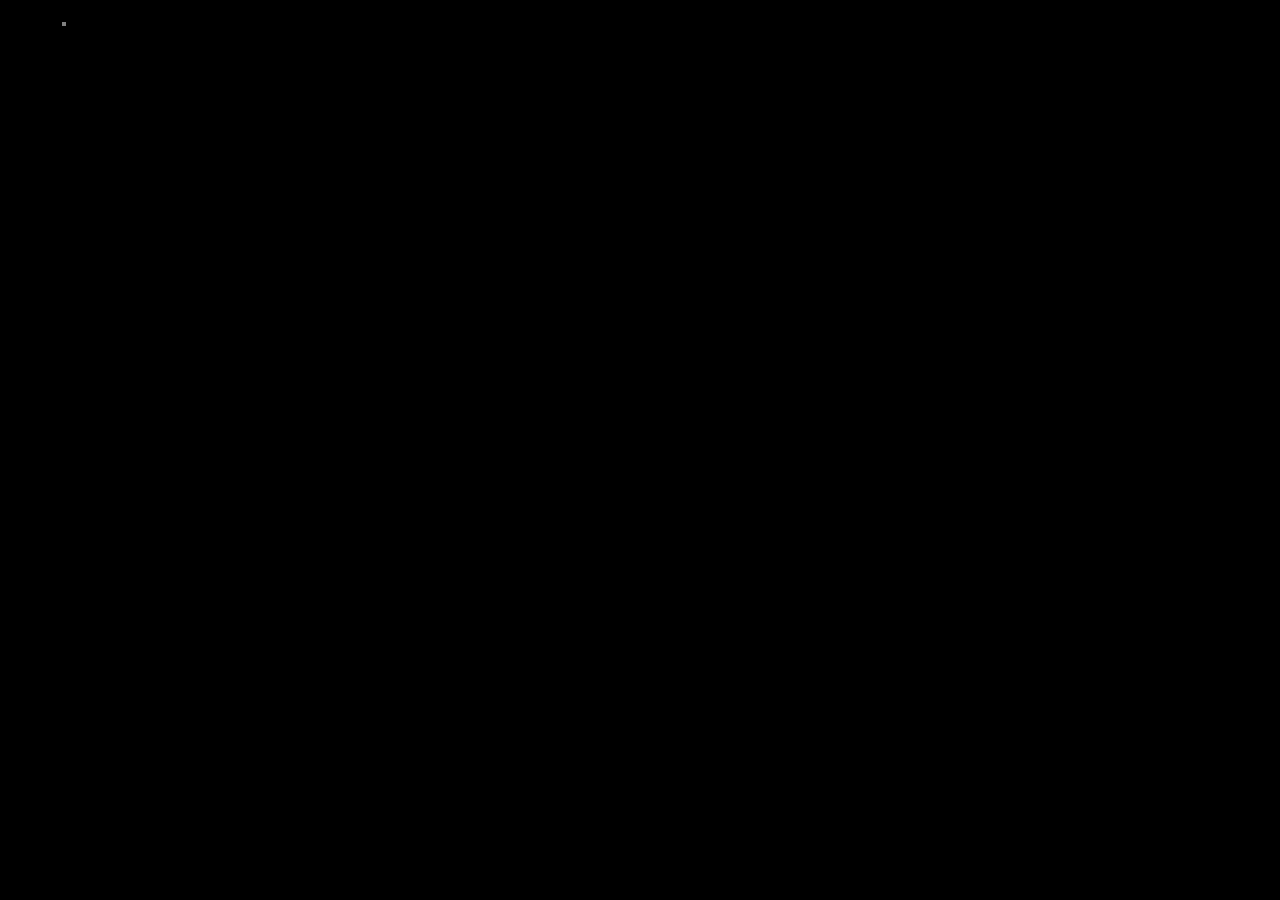
<file: index.html>
<!DOCTYPE html>
<html lang="en">
  <head>
    <meta charset="UTF-8" />
    <meta http-equiv="X-UA-Compatible" content="IE=edge" />
    <meta name="viewport" content="width=device-width, initial-scale=1.0" />
    <link rel="stylesheet" href="index.css" />
    <title>Document</title>
  </head>
  <body class="body">
    <div class="introduction"></div>
    <div class="brief">
      <div class="top-brief">
        <p>I am a great enthusiastic of Computer Science.</p>
        <p>I like to work on different project based on computer languages.</p>
        <p>I have a deep interest in web development.</p>
      </div>
      <div class="bottom-brief">
        <div class="left-brief">
          <h2>My skills are:</h2>
          <div class="list-item">
            <li>Python</li>
            <li>Javascript</li>
            <li>C++</li>
            <li>React</li>
            <li>HTML5</li>
            <li>CSS</li>
            <li>OpenCV</li>
            <li>Git</li>
            <li>React-Native</li>
          </div>
        </div>
        <div class="right-brief">
          <h2>These are my projects:</h2>
          <div class="list-item">
                <h3>Easy Form</h3>
                <p>Link: <a href="some link"> Click here to visit project</a></p>
                <p>Github: <a href="some link"> Click here to visit code</a></p>
                <br>
                <h3>Resume Maker</h3>
                <p>Link: <a href="some link"> Click here to visit project</a></p>
                <p>Github: <a href="some link"> Click here to see code</a></p>
          </div>
        </div>
      </div>
    </div>
  </body>
</html>
</file>
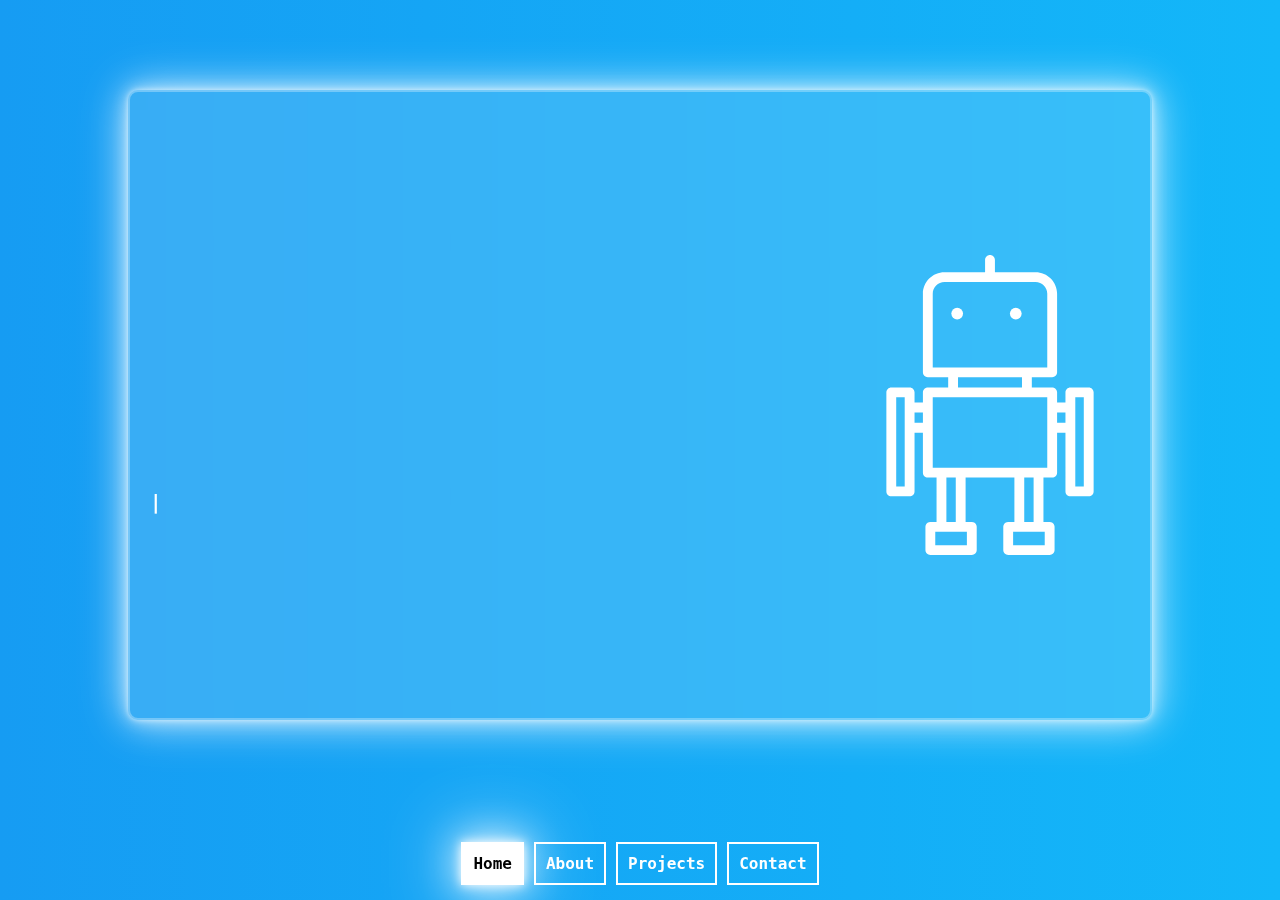
<file: glassmorphism/index.html>
<!DOCTYPE html>
<html lang="en">
  <head>
    <meta charset="UTF-8" />
    <meta http-equiv="X-UA-Compatible" content="IE=edge" />
    <meta name="viewport" content="width=device-width, initial-scale=1.0" />
    <link rel="stylesheet" href="style.css" />
    <link
      rel="stylesheet"
      href="https://cdnjs.cloudflare.com/ajax/libs/font-awesome/4.7.0/css/font-awesome.min.css"
    />
    <title>Document</title>
  </head>
  <body class="body">
    <div class="background">
      <!-- <div class="bg-1 bg"></div>
      <div class="bg-2 bg"></div>
      <div class="bg-3 bg"></div>
      <div class="bg-4 bg"></div>
      <div class="bg-5 bg"></div> -->
      <div class="light x1"></div>
      <div class="light x2"></div>
      <div class="light x3"></div>
      <div class="light x4"></div>
      <div class="light x5"></div>
      <div class="light x6"></div>
      <div class="light x7"></div>
      <div class="light x8"></div>
      <div class="light x9"></div>
    </div>
    <div class="container" id="home">
      <div class="text-info">
        <div class="greet text"><span>Hello</span> <span>there</span></div>
        <div class="intro text"><span>I</span> <span>am</span></div>
        <div class="name text"><span>Prashant</span> <span>chandel</span></div>
        <div id="info" class="info"></div>
      </div>
      <div class="robot-svg">
        <svg
          version="1.1"
          id="Layer_1"
          xmlns="http://www.w3.org/2000/svg"
          xmlns:xlink="http://www.w3.org/1999/xlink"
          x="0px"
          y="0px"
          viewBox="0 0 511.999 511.999"
          xml:space="preserve"
        >
          <g>
            <g>
              <path
                fill="white"
                d="M424.464,226.038h-31.289c-4.637,0-8.394,3.758-8.394,8.394v17.485H370.51v-17.485c0-4.636-3.757-8.394-8.394-8.394
           h-34.743v-17.351h34.743c4.637,0,8.394-3.758,8.394-8.394V66.121c0-20.285-16.502-36.787-36.787-36.787h-69.329V8.394
           c0-4.636-3.757-8.394-8.394-8.394c-4.637,0-8.394,3.758-8.394,8.394v20.939h-69.33c-20.285,0-36.787,16.503-36.787,36.787v134.173
           c0,4.636,3.757,8.394,8.394,8.394h34.744v17.351h-34.744c-4.637,0-8.394,3.758-8.394,8.394v17.485h-14.271v-17.485
           c0-4.636-3.757-8.394-8.394-8.394h-31.29c-4.637,0-8.394,3.758-8.394,8.394v169.096c0,4.636,3.757,8.394,8.394,8.394h31.289
           c4.637,0,8.394-3.758,8.394-8.394V303.215h14.271v68.203c0,4.636,3.757,8.394,8.394,8.394h14.9v75.713h-10.586
           c-4.637,0-8.394,3.758-8.394,8.394v39.686c0,4.636,3.757,8.394,8.394,8.394h70.744c4.637,0,8.394-3.758,8.394-8.394v-39.686
           c0-4.636-3.757-8.394-8.394-8.394h-10.585v-75.713h83.289v75.713h-10.586c-4.637,0-8.394,3.758-8.394,8.394v39.686
           c0,4.636,3.757,8.394,8.394,8.394h70.744c4.637,0,8.394-3.758,8.394-8.394v-39.686c0-4.636-3.757-8.394-8.394-8.394h-10.585
           v-75.713h14.9c4.637,0,8.394-3.758,8.394-8.394v-68.203h14.271v100.312c0,4.636,3.757,8.394,8.394,8.394h31.289
           c4.637,0,8.394-3.758,8.394-8.394V234.431C432.857,229.796,429.1,226.038,424.464,226.038z M110.43,395.134H95.929V242.826h14.501
           V395.134z M141.489,286.428h-14.271v-17.723h14.271V286.428z M158.276,191.9V66.121c0-11.028,8.972-20,20-20h155.447
           c11.028,0,20,8.972,20,20V191.9H158.276z M310.586,208.686v17.351H201.414v-17.351H310.586z M216.547,472.314v22.898h-53.957
           v-22.898H216.547z M181.571,455.526v-75.713h15.998v75.713H181.571z M349.409,472.314v22.898h-53.957v-22.898H349.409z
            M314.433,455.526v-75.713h15.998v75.713h0H314.433z M353.723,363.024H158.276V242.826h195.446V363.024z M384.781,286.428H370.51
           v-17.723h14.271V286.428z M416.07,395.134h-14.501V242.826h14.501V395.134z"
              />
            </g>
          </g>
          <g>
            <circle cx="200" cy="100" r="10" fill="white" />
          </g>
          <g>
            <circle cx="300" cy="100" r="10" fill="white" />
          </g>
        </svg>
      </div>
    </div>
    <div class="navContainer">
      <div class="navigation">
        <ul>
          <li>
            <a class="navbtn active" onclick="toggleClass(1)">Home</a>
          </li>
          <li>
            <a class="navbtn" onclick="toggleClass(2)">About</a>
          </li>
          <li>
            <a class="navbtn" onclick="toggleClass(3)">Projects</a>
          </li>
          <li>
            <a class="navbtn" onclick="toggleClass(4)">Contact</a>
          </li>
        </ul>
      </div>
    </div>
    <script src="index.js"></script>
  </body>
</html>
</file>
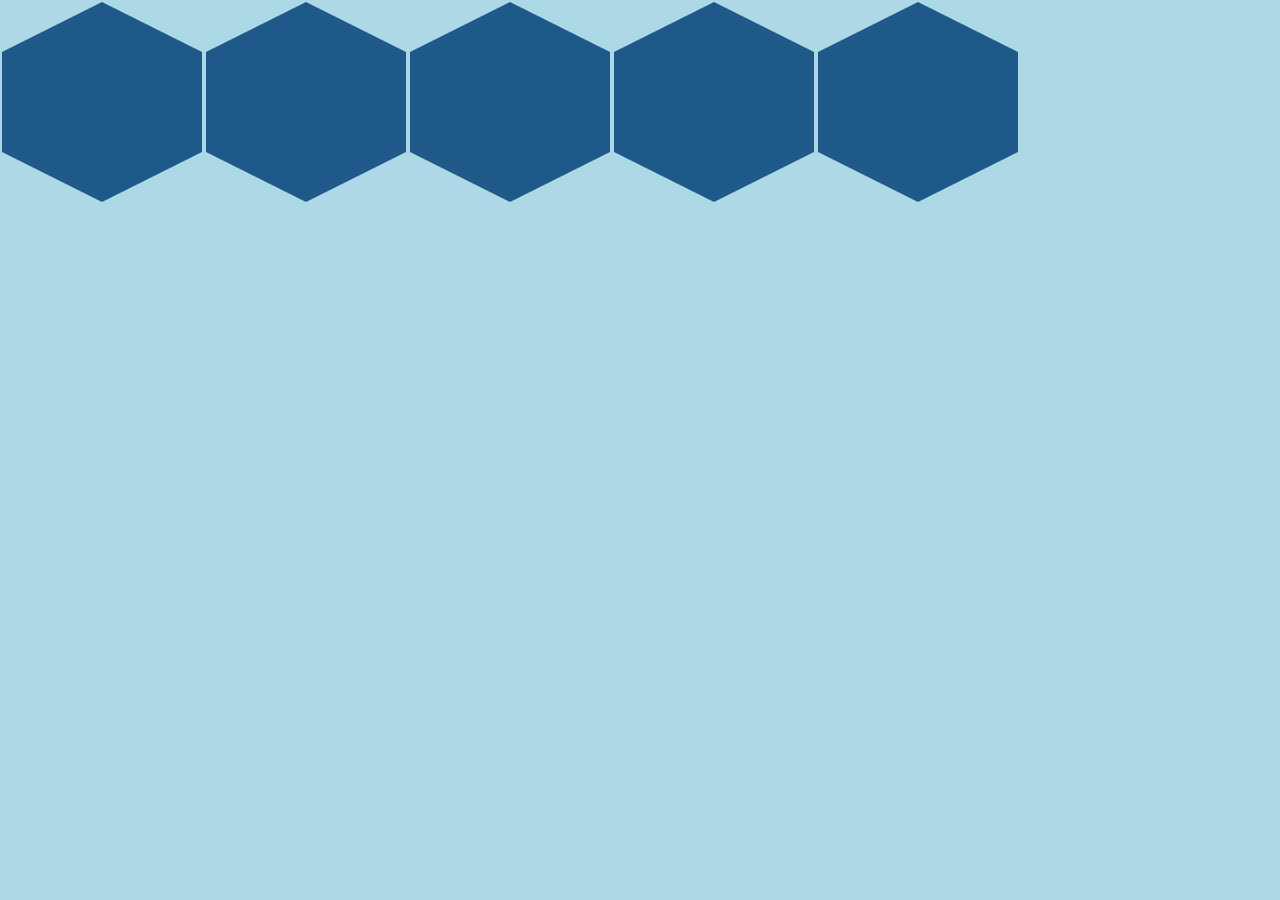
<file: ani3.html>
<!DOCTYPE html>
<html lang="en">
<head>
    <meta charset="UTF-8">
    <meta http-equiv="X-UA-Compatible" content="IE=edge">
    <meta name="viewport" content="width=device-width, initial-scale=1.0">
    <link rel="stylesheet" href="ani3.css">
    <title>Document</title>
</head>
<body>
    <div class="container">
        <div class="polygon"></div>
        <div class="polygon"></div>
        <div class="polygon"></div>
        <div class="polygon"></div>
        <div class="polygon"></div>
    </div>
</body>
</html>
</file>
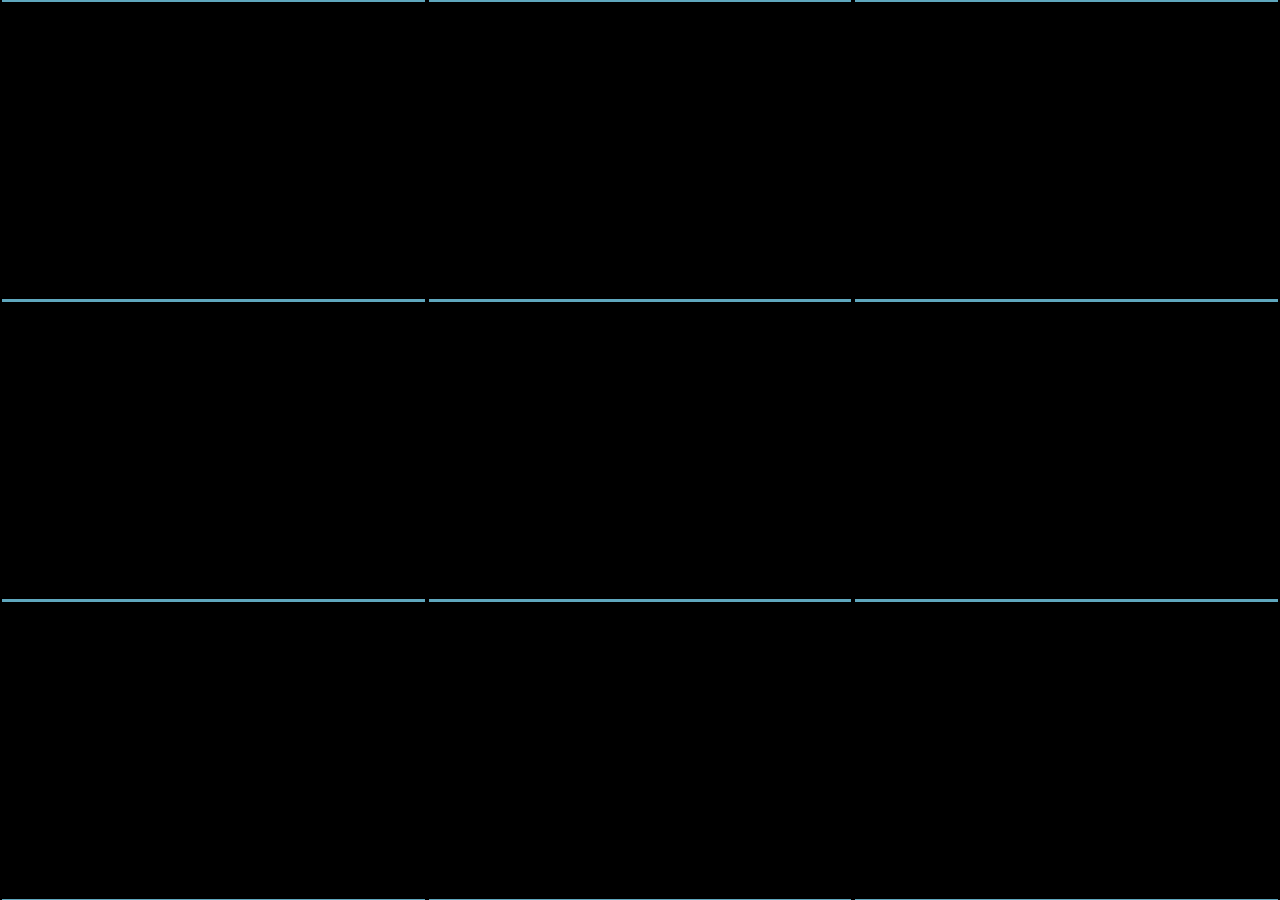
<file: box.html>
<!DOCTYPE html>
<html lang="en">
<head>
    <meta charset="UTF-8">
    <meta http-equiv="X-UA-Compatible" content="IE=edge">
    <meta name="viewport" content="width=device-width, initial-scale=1.0">
    <link rel="stylesheet" href="box.css">
    <title>Document</title>
</head>
<body>
    <!-- <div class="text-container">
        <p class="greetings">
            <span  class="greet-hello">HELLO EVERYONE</span><br> 
            <span class="greet-name">I AM <br> PRASHANT CHANDEL</span>
        </p>
    </div> -->
    <div class="container">
        <div class="box-wrap">
            <div class="box">b1</div>
            <div class="box">b2</div>
            <div class="box">b3</div>
        </div>
        <div class="box-wrap">
            <div class="box">b1</div>
            <div class="box">b2</div>
            <div class="box">b3</div>
        </div>
        <div class="box-wrap">
            <div class="box">b1</div>
            <div class="box">b2</div>
            <div class="box">b3</div>
        </div>
    </div>
</body>
</html>
</file>
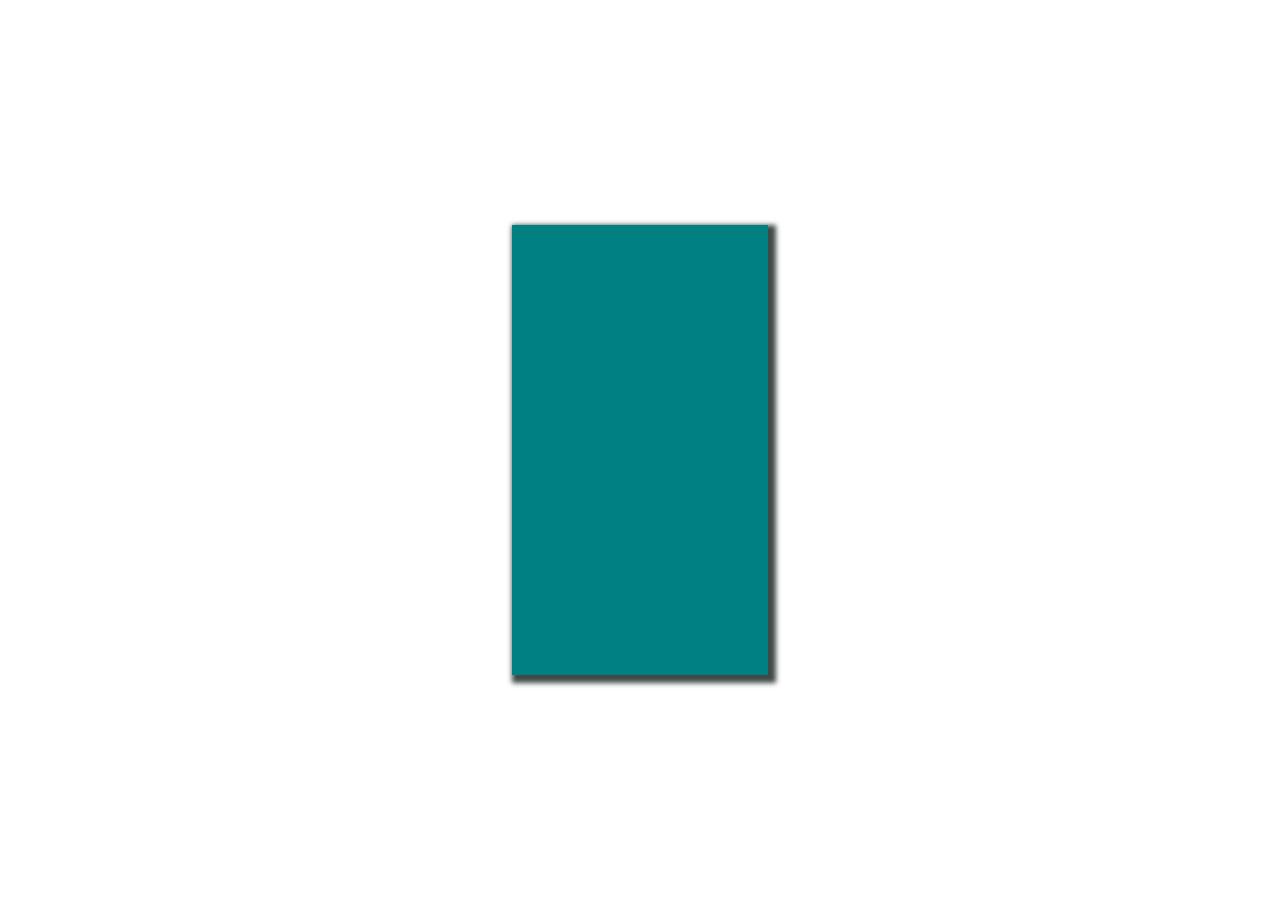
<file: flipbook.html>
<!DOCTYPE html>
<html lang="en">
<head>
    <meta charset="UTF-8">
    <meta http-equiv="X-UA-Compatible" content="IE=edge">
    <meta name="viewport" content="width=device-width, initial-scale=1.0">
    <link rel="stylesheet" href="flipbook.css">
    <title>Flip Book</title>
</head>
<body class="body">
    <div class="cover"></div>
    <div class="page">Page1</div>
</body>
</html>
</file>
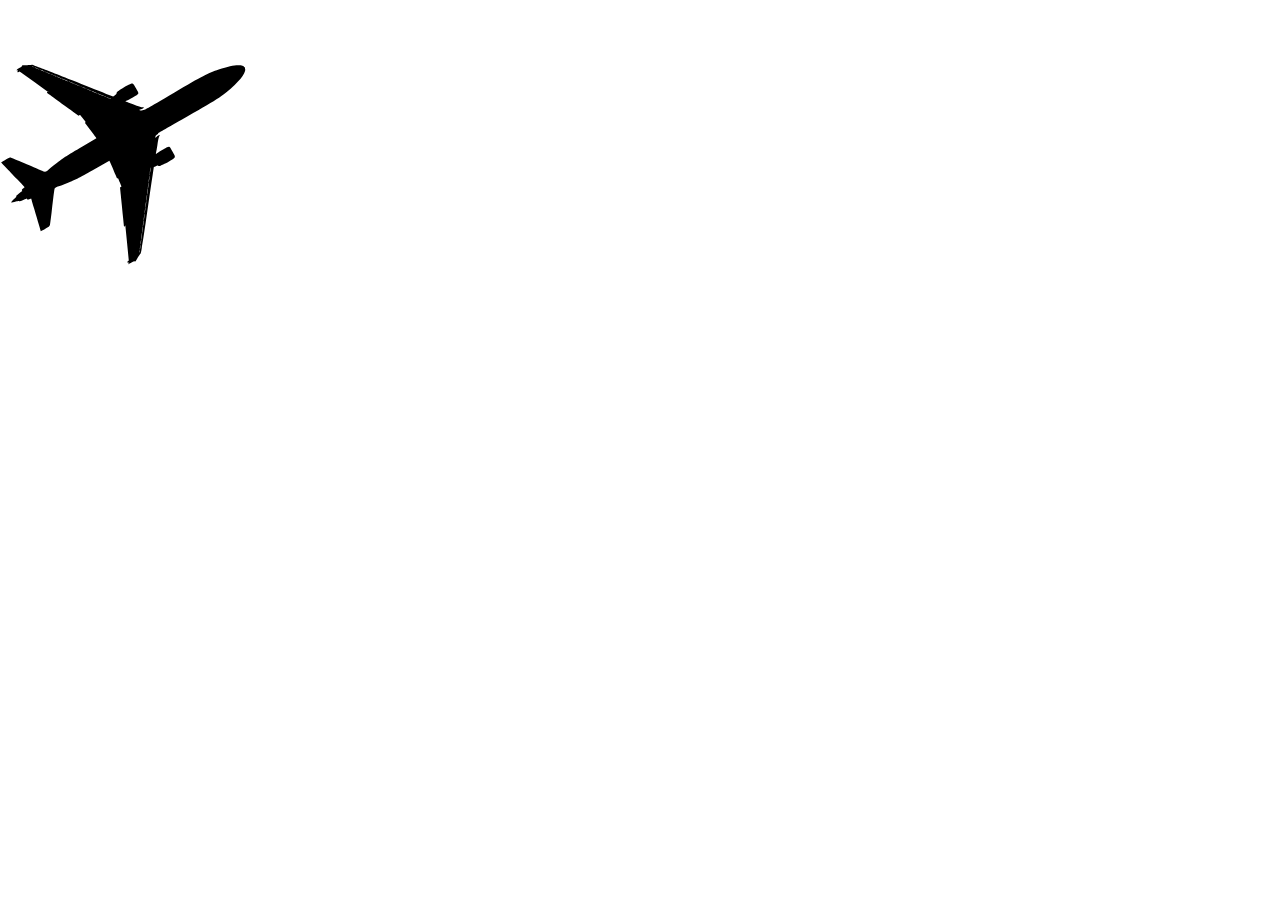
<file: fly.html>
<!DOCTYPE html>
<html lang="en">
<head>
    <meta charset="UTF-8">
    <meta http-equiv="X-UA-Compatible" content="IE=edge">
    <meta name="viewport" content="width=device-width, initial-scale=1.0">
    <link rel="stylesheet" href="fly.css">
    <title>Document</title>
</head>
<body>
    <!-- <h1>hello bro</h1> -->
    <div class="container">
        <div class="leftslide"></div>
        <div class="upslide"></div>
        <div class="planebox">
            <img class="plane" src="34029.svg"/>
        </div>
    </div>
</body>
</html>
</file>
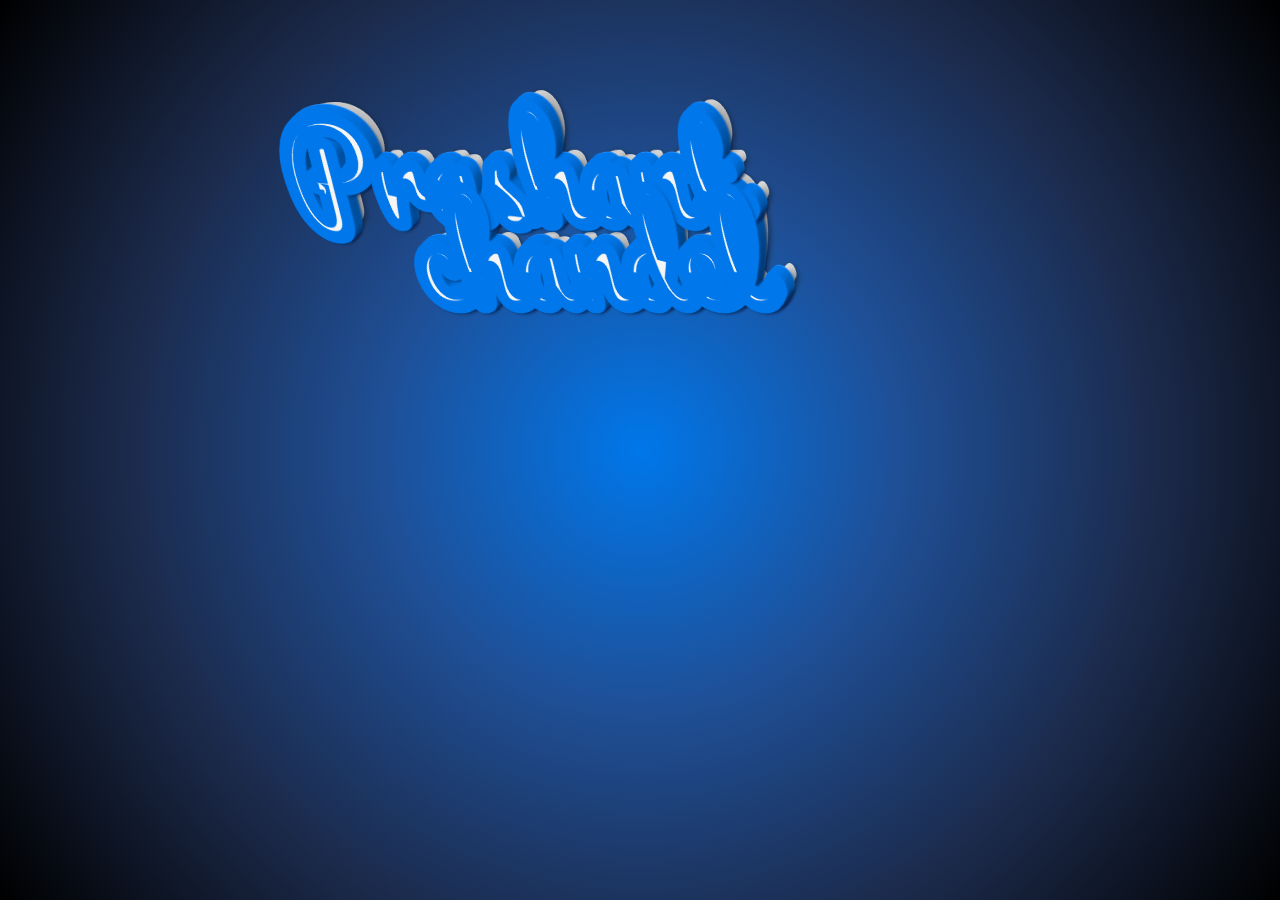
<file: pure.html>
<!DOCTYPE html>
<html lang="en">
<head>
    <meta charset="UTF-8">
    <meta http-equiv="X-UA-Compatible" content="IE=edge">
    <meta name="viewport" content="width=device-width, initial-scale=1.0">
    <title>Document</title>
    <link rel="stylesheet" href="pure.css">
</head>
<body>
    
    <div class="layer"></div>
    <div class="layer"></div>
    <div class="layer"></div>
    <div class="layer"></div>
    <div class="layer"></div>
    <div class="layer"></div>
    <div class="layer"></div>
    <div class="layer"></div>
    <div class="layer"></div>
    <div class="layer"></div>
    <div class="layer"></div>
    <div class="layer"></div>
    <div class="layer"></div>
    <div class="layer"></div>
    <div class="layer"></div>
    <div class="layer"></div>
    <div class="layer"></div>
    <div class="layer"></div>
    <div class="layer"></div>
    <div class="layer"></div>
    </div>
    
    <style>
    * *, *::before, *::after { 
      animation-play-state: running !important;
    }
    </style>
    <script>window.setTimeout = null;</script>
</body>
</html>
<div class="stage">
</file>
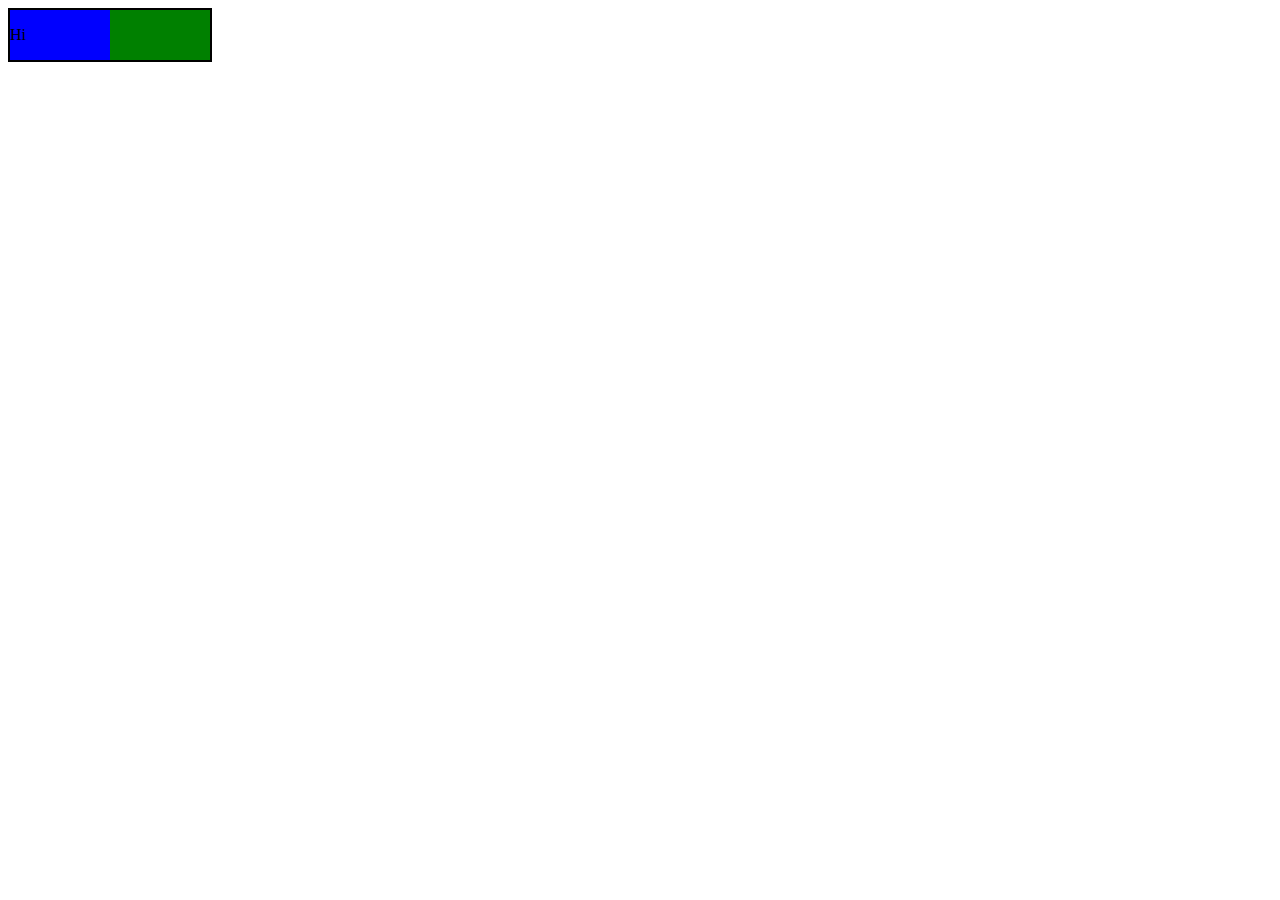
<file: sanjay.html>
<!DOCTYPE html>
<html lang="en">
<head>
    <meta charset="UTF-8">
    <meta http-equiv="X-UA-Compatible" content="IE=edge">
    <meta name="viewport" content="width=device-width, initial-scale=1.0">
    <title>Document</title>
    <style>
        .container{
            display: inline-block;
            width: 200px;
            background-image: linear-gradient(to right, blue 50%, green 50%) ;
            border:2px solid black;
        }
    </style>
</head>
<body>
    <div class="container">
        <p>Hi</p>
    </div>
</body>
</html>
</file>
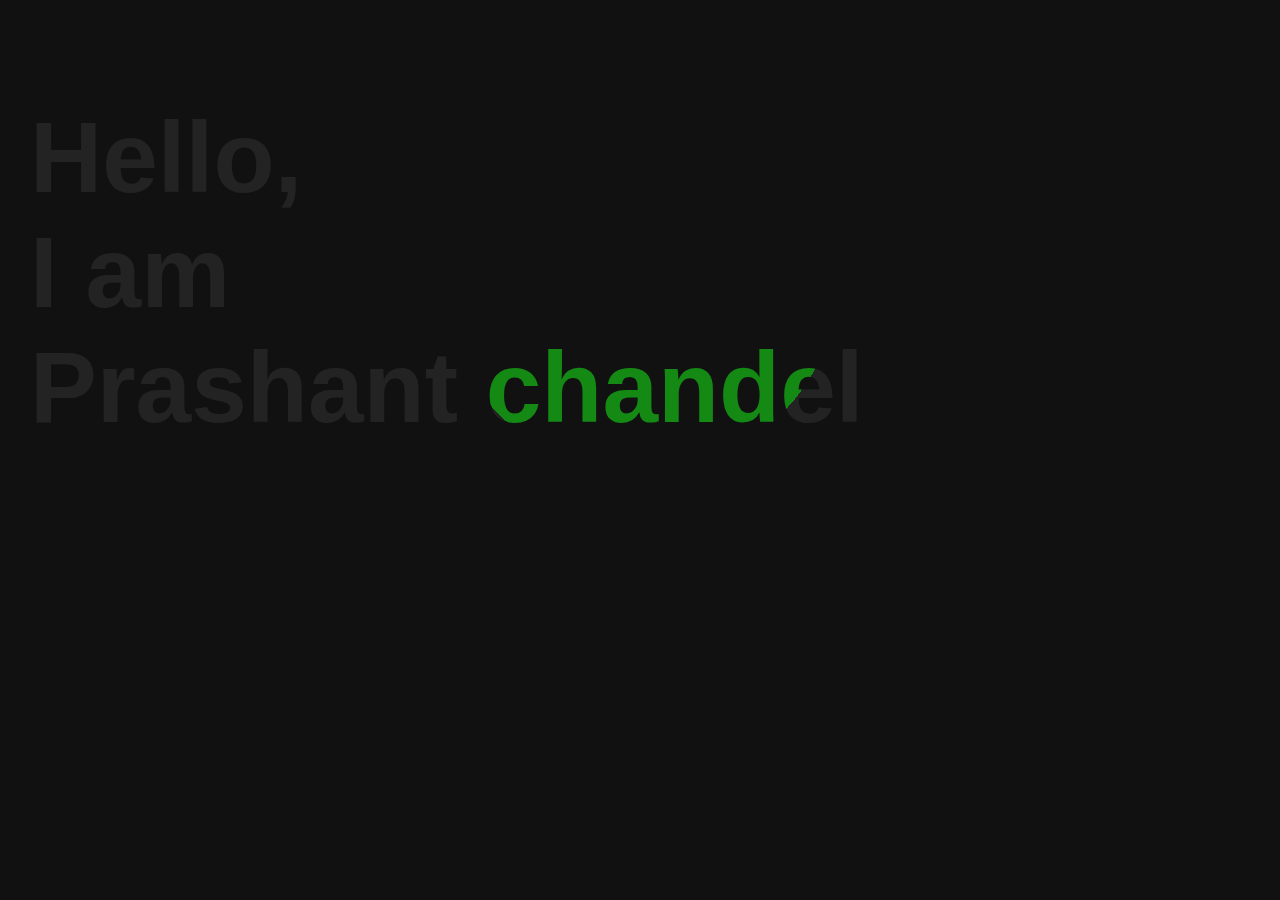
<file: spotlight.html>
<!DOCTYPE html>
<html lang="en">
  <head>
    <meta charset="UTF-8" />
    <meta http-equiv="X-UA-Compatible" content="IE=edge" />
    <meta name="viewport" content="width=device-width, initial-scale=1.0" />
    <title>Document</title>
    <style>
      *,
      *::after,
      *::before {
        margin: 0;
        padding: 0;
        box-sizing: border-box;
      }

      html {
        font-size: 62.5%; /* 10px */
      }

      body {
        background-color: #121112;
        color: #fff;
        font-family: sans-serif;
      }

      .title-wrapper {
        margin: 10rem 3rem;
      }

      .title {
        font-size: 10rem;
        color: hsla(0, 0%, 100%, 0.08);
        background-clip: text;
        background-image: radial-gradient(
          closest-side,
          green 100%,
          transparent 0
        );
        background-position: 50%;
        background-repeat: no-repeat;
        background-size: 400px 400px;
        transition: all 0.7s cubic-bezier(0.19, 1, 0.22, 1);
      }
    </style>
  </head>
  <body>
    <main class="title-wrapper">
      <h1 class="title">
        Hello, <br />
        I am <br />Prashant chandel
      </h1>
    </main>

    <script>
      const color = ["teal", "maroon", "royalblue", "pink", "white"];
      var i = 0;
      const spotlightSize = 400;
      document,
        addEventListener("mousedown", (event) => {
          if (event.button === 0) {
            const element = document.querySelector(".title");
            element.style.backgroundImage =
              "radial-gradient(closest-side," +
              color[i] +
              " 100%,transparent 0)";
          }
          i = (i + 1) % 5;
        });

      // moving pointer
      document.addEventListener(
        "mousemove",
        function (event) {
          if (window.event) {
            // IE fix
            event = window.event;
          }
          // Get the coordinates of the title
          let titleRect = document
            .querySelector(".title")
            .getBoundingClientRect();

          // Grab the mouse's X-position
          let mouseX = event.clientX;

          // Position spotlight x coordinate based on mouse x, center based on width of spotlight, take into account element x offset
          let spotlightX = mouseX - spotlightSize / 2 - titleRect.left;

          // Grab the mouse's Y position
          let mouseY = event.clientY;

          // Position spotlight y coordinate based on mouse y, center based on width of spotlight, take into account element y offset
          let spotlightY = mouseY - spotlightSize / 2 - titleRect.top;

          // Set x and y position of spotlight
          const element = document.querySelector(".title");
          element.style.backgroundPosition =
            spotlightX + "px " + spotlightY + "px";
        },
        false
      );
    </script>
  </body>
</html>
</file>
<file: index.css>
* {
  margin: 0;
  padding: 0;
  /* color: whitesmoke; */
}
.body {
  box-sizing: border-box;
  padding: 4px;
  display: inline-block;
  width: 100vw;
  height: 100vh;
  background-color: black;
}
.introduction {
  margin: 20px auto 30px auto;
  position: relative;
  display: block;
  width: 90vw;
  height: 30px;
  animation: top-box 3s linear 0s 1 normal forwards;
}
.introduction::before {
  content: "";
  text-align: center;
  position: absolute;
  top: -2px;
  left: -2px;
  width: 0;
  height: 0;
  border: 2px solid transparent;
  background: gray;
  animation: top-left 5s linear 0s 1 normal forwards;
}
@keyframes top-left {
  0% {
    width: 0%;
    height: 0%;
    border-left-color: whitesmoke;
    border-top-color: whitesmoke;
    border-right-color: transparent;
    border-bottom-color: whitesmoke;
  }
  25% {
    width: 0%;
    height: 100%;
    border-left-color: whitesmoke;
    border-top-color: whitesmoke;
    border-right-color: transparent;
    border-bottom-color: whitesmoke;
    box-shadow: 4px 4px 5px rgb(192, 189, 189);
  }
  50% {
    width: 100%;
    height: 100%;
    border-left-color: whitesmoke;
    border-top-color: whitesmoke;
    border-right-color: whitesmoke;
    border-bottom-color: whitesmoke;
    box-shadow: 4px 4px 5px rgb(192, 189, 189);
  }
  75% {
    padding: 4px;
    content: "Hello! I am Prashant Chandel";
    font-size: small;
    font-weight: 100;
    width: 100%;
    height: 100%;
    border-left-color: whitesmoke;
    border-top-color: whitesmoke;
    border-right-color: whitesmoke;
    border-bottom-color: whitesmoke;
    box-shadow: 4px 4px rgb(182, 175, 175);
    box-shadow: 4px 4px 5px rgb(192, 189, 189);
  }
  85% {
    padding: 4px;
    padding: 4px;
    content: "Hello! I am Prashant Chandel";
    font-weight: 300;
    font-size: medium;
    width: 100%;
    height: 100%;
    border-left-color: whitesmoke;
    border-top-color: whitesmoke;
    border-right-color: whitesmoke;
    border-bottom-color: whitesmoke;
    color: whitesmoke;
    box-shadow: 4px 4px 5px rgb(192, 189, 189);
    text-shadow: 2px 2px 2px rgb(182, 189, 209);
  }
  100% {
    padding: 4px;
    content: "Hello! I am Prashant Chandel";
    font-weight: 500;
    font-size: x-large;
    width: 100%;
    height: 100%;
    border-left-color: whitesmoke;
    border-top-color: whitesmoke;
    border-right-color: whitesmoke;
    border-bottom-color: whitesmoke;
    color: whitesmoke;
    box-shadow: 4px 4px 5px rgb(192, 189, 189);
  }
}

/* brief start from here  */

.brief{
    margin-top: 20px;
    display: flex;
    flex-direction: column;
    justify-content: space-around;
    align-items: center;
    width: 100%;
}
.top-brief{
    border: 2px solid transparent;
    font-size: larger;
    padding: 4px;
    border-radius: 5px;
    background-color: transparent;
    animation: top-b 2s linear 4s 1 normal forwards;
    color: black;
}

@keyframes top-b {
    0% {background-color: transparent;}
    100% {background-color:gray; border-color: whitesmoke; color:whitesmoke;}

}
.bottom-brief{
    position: relative;
    margin-top:20px;
    display: flex;
    flex-direction: row;
    justify-content: space-around;
    align-items: center;
    width: 100%;
    height: 40vh;
}
.left-brief, .right-brief{
    padding: 4px;
    width: 45%;
    height: 100%;
    overflow: hidden;
    border: 2px solid whitesmoke;
    box-sizing: border-box;
    background-color: gray;
    color:whitesmoke;
}
.left-brief{
    top:0;
    left:-50%;
    position: absolute;
    animation: bot-l 1s linear 4s 1 normal forwards;
}
.right-brief{
    top:0;
    right:-50%;
    position: absolute;
    animation: bot-r 1s linear 4s 1 normal forwards;
}
.list-item{
    margin:10px 0 0 15px;
}
@keyframes bot-l {
    0%{left:-50%}
    80%{left:20%}
    100%{left: 3%}
}
@keyframes bot-r {
    0%{right:-50%}
    80%{right:10%}
    100%{right: 3%}
}
</file>
<file: glassmorphism/style.css>
/* @import url(https://fonts.googleapis.com/css?family=Lucida Console); */
* {
  font-family: "Lucida Console", monospace;
  padding: 0;
  margin: 0px;
  box-sizing: border-box;
}
.body {
  width: 100vw;
  height: 100vh;
  position: relative;
}
.background {
  background-image: linear-gradient(
    to right,
    rgb(22, 156, 243),
    rgb(19, 183, 249)
  );
  width: 100%;
  height: 100%;
  /* display: inline-block; */
  position: absolute;
  top: 0;
  left: 0;
  overflow: hidden;
}
.bg {
  background-image: radial-gradient(
    circle at 29% 35%,
    rgb(195 224 235),
    rgb(90 29 81 / 83%)
  );
  border-radius: 50%;
  /* background-color: rgba(255, 255, 255, 0.15);
  border: 1px solid rgba(255, 255, 255, 0.3);
  box-shadow: 0px 0px 5px 0px rgba(255, 255, 255, 0.5),
    0px 0px 15px 0px rgba(255, 255, 255, 0.5),
    0px 0px 35px 0px rgba(255, 255, 255, 0.5),
    0px 0px 50px 0px rgba(255, 255, 255, 0.5); */
  animation-name: bubbleFlow;
  transform: rotate(0deg);
  animation-timing-function: ease-in-out;
  animation-iteration-count: infinite;
}
@keyframes bubbleFlow {
  0% {
    bottom: -250px;
    transform: rotate(0deg);
  }
  100% {
    bottom: 110vh;
    transform: rotate(720deg);
  }
}

.bg-1 {
  position: absolute;
  width: 200px;
  height: 200px;
  left: 100px;
  bottom: -250px;
  animation-delay: 2s;
  animation-duration: 15s;
}
.bg-2 {
  position: absolute;
  bottom: -250px;
  width: 100px;
  height: 100px;
  right: 150px;
  animation-delay: 4s;
  animation-duration: 7s;
}
.bg-3 {
  position: absolute;
  bottom: -250px;
  width: 150px;
  height: 150px;
  left: 50%;
  animation-delay: 6s;
  animation-duration: 10s;
}
.bg-4 {
  position: absolute;
  bottom: -250px;
  width: 150px;
  height: 150px;
  right: -34px;
  animation-delay: 4s;
  animation-duration: 25s;
}
.bg-5 {
  position: absolute;
  bottom: -250px;
  width: 200px;
  height: 200px;
  left: -100px;
  animation-delay: 0s;
  animation-duration: 35s;
}
.container {
  display: flex;
  justify-content: center;
  flex-direction: row;
  box-sizing: border-box;
  padding: 10px;
  color: rgb(255, 255, 255);
  position: absolute;
  width: 80%;
  height: 70%;
  left: 10%;
  top: 10%;
  background-color: rgba(255, 255, 255, 0.15);
  backdrop-filter: blur(8px);
  border: 2px solid rgba(255, 255, 255, 0.3);
  border-radius: 10px;
  box-shadow: 0px 0px 5px 0px rgba(255, 255, 255, 0.5),
    0px 0px 15px 0px rgba(255, 255, 255, 0.5),
    0px 0px 35px 0px rgba(255, 255, 255, 0.5),
    0px 0px 50px 0px rgba(255, 255, 255, 0.5);
}
.container.moveleft{
  transition: 2s;
  transform: scale(0.5) translateX(-150vw);
}
.container.moveright{
  transition: 2s;
  transform: scale(1) translateX(150vw);
}
.text-info{
  display: flex;
  justify-content: center;
  flex-direction: column;
  width: 70%;
  height: 100%;
}
.robot-svg{
  display: flex;
  align-items: center;
  width: 30%;
  height: 100%;
}
.text {
  font-weight: bolder;
  font-size: 4rem;
  cursor: pointer;
  opacity: 0;
  display: block;
  position: relative;
  transform: translateY(30px);
  filter: blur(5px);
  animation: showText 1s ease-in-out 1s 1 normal forwards;
}

@keyframes showText {
  0% {
    opacity: 0;
    transform: translateY(30px);
    filter: blur(5px);
  }
  /* 50%{opacity: 1; transform: translateY(10px);} */
  100% {
    opacity: 1;
    transform: translateY(0px);
    filter: blur(0px) hue-rotate(90deg);
  }
}
.info {
  font-weight: bold;
  display: inline-block;
  font-size: larger;
  min-height: 50px;
  margin: 10px;
}
.info::after {
  content: "|";
}
.navContainer{
  display: inline-block;
  width: 100%;
  position: absolute;
  bottom:0;
}
.navigation {
  display: flex;
  justify-content: center;
  align-items: center;
  padding:10px;
  width: fit-content;
  margin:auto;
}

.navigation ul {
  display: flex;
  flex-direction: row;
  justify-content: space-around;
}
.navigation li {
  display: flex;
  align-items: center;
  list-style: none;
  display: block;
  margin:5px;
}
.navbtn {
  padding: 10px;
  display: flex;
  flex-direction: column;
  justify-content: center;
  align-items: center;
  text-decoration: none;
  color: white;
  font-weight: bolder;
  border: 2px solid white;
  transition: 1s;
}
.navbtn.active{
  color: black;
  background-color: white;
  box-shadow: 0 0 10px white, 0 0 40px white, 0 0 80px white;
}


.light {
  position: absolute;
  width: 0px;
  opacity: .75;
  background-color: white;
  box-shadow: #e9f1f1 0px 0px 20px 2px;
  opacity: 0;
  top: 100vh;
  bottom: 0px;
  left: 0px;
  right: 0px;
  margin: auto;
}

.x1{
-webkit-animation: floatUp 4s infinite linear;
-moz-animation: floatUp 4s infinite linear;
-o-animation: floatUp 4s infinite linear;
animation: floatUp 4s infinite linear;
 -webkit-transform: scale(1.0);
 -moz-transform: scale(1.0);
 -o-transform: scale(1.0);
transform: scale(1.0);
}

.x2{
-webkit-animation: floatUp 7s infinite linear;
-moz-animation: floatUp 7s infinite linear;
-o-animation: floatUp 7s infinite linear;
animation: floatUp 7s infinite linear;
-webkit-transform: scale(1.6);
-moz-transform: scale(1.6);
-o-transform: scale(1.6);
transform: scale(1.6);
left: 15%;
}

.x3{
-webkit-animation: floatUp 2.5s infinite linear;
-moz-animation: floatUp 2.5s infinite linear;
-o-animation: floatUp 2.5s infinite linear;
animation: floatUp 2.5s infinite linear;
-webkit-transform: scale(.5);
-moz-transform: scale(.5);
-o-transform: scale(.5);
transform: scale(.5);
left: -15%;
}

.x4{
-webkit-animation: floatUp 4.5s infinite linear;
-moz-animation: floatUp 4.5s infinite linear;
-o-animation: floatUp 4.5s infinite linear;
animation: floatUp 4.5s infinite linear;
-webkit-transform: scale(1.2);
-moz-transform: scale(1.2);
-o-transform: scale(1.2);
transform: scale(1.2);
left: -34%;
}

.x5{
-webkit-animation: floatUp 8s infinite linear;
-moz-animation: floatUp 8s infinite linear;
-o-animation: floatUp 8s infinite linear;
animation: floatUp 8s infinite linear;
-webkit-transform: scale(2.2);
-moz-transform: scale(2.2);
-o-transform: scale(2.2);
transform: scale(2.2);
left: -57%;
}

.x6{
-webkit-animation: floatUp 3s infinite linear;
-moz-animation: floatUp 3s infinite linear;
-o-animation: floatUp 3s infinite linear;
animation: floatUp 3s infinite linear;
-webkit-transform: scale(.8);
-moz-transform: scale(.8);
-o-transform: scale(.8);
transform: scale(.8);
left: -81%;
}

.x7{
-webkit-animation: floatUp 5.3s infinite linear;
-moz-animation: floatUp 5.3s infinite linear;
-o-animation: floatUp 5.3s infinite linear;
animation: floatUp 5.3s infinite linear;
-webkit-transform: scale(3.2);
-moz-transform: scale(3.2);
-o-transform: scale(3.2);
transform: scale(3.2);
left: 37%;
}

.x8{
-webkit-animation: floatUp 4.7s infinite linear;
-moz-animation: floatUp 4.7s infinite linear;
-o-animation: floatUp 4.7s infinite linear;
animation: floatUp 4.7s infinite linear;
-webkit-transform: scale(1.7);
-moz-transform: scale(1.7);
-o-transform: scale(1.7);
transform: scale(1.7);
left: 62%;
}

.x9{
-webkit-animation: floatUp 4.1s infinite linear;
-moz-animation: floatUp 4.1s infinite linear;
-o-animation: floatUp 4.1s infinite linear;
animation: floatUp 4.1s infinite linear;
-webkit-transform: scale(0.9);
-moz-transform: scale(0.9);
-o-transform: scale(0.9);
transform: scale(0.9);
left: 85%;
}
@-webkit-keyframes floatUp{
  0%{top: 100vh; opacity: 0;}
  25%{opacity: 1;}
  50%{top: 0vh; opacity: .8;}
  75%{opacity: 1;}
  100%{top: -100vh; opacity: 0;}
}
@-moz-keyframes floatUp{
  0%{top: 100vh; opacity: 0;}
  25%{opacity: 1;}
  50%{top: 0vh; opacity: .8;}
  75%{opacity: 1;}
  100%{top: -100vh; opacity: 0;}
}
@-o-keyframes floatUp{
  0%{top: 100vh; opacity: 0;}
  25%{opacity: 1;}
  50%{top: 0vh; opacity: .8;}
  75%{opacity: 1;}
  100%{top: -100vh; opacity: 0;}
}
@keyframes floatUp{
  0%{top: 100vh; opacity: 0;}
  25%{opacity: 1;}
  50%{top: 0vh; opacity: .8;}
  75%{opacity: 1;}
  100%{top: -100vh; opacity: 0;}
}
</file>
<file: ani3.css>
*{
    margin:0;
    padding: 0;
}

.container{
    width: 100vw;
    height: 100vh;
    background-color: lightblue;
    position: relative;
    display: flex;
    overflow: hidden;
}
.polygon{
    margin:2px;
    width: 200px;
    height: 200px;
    background-color: rgb(31, 89, 138);
    clip-path: polygon(50% 0, 100% 25%, 100% 75%, 50% 100%, 0 75%, 0 25%);
    transform: rotateY(0deg);
    transition: transform 0.5s ease-in-out;
}
.polygon:nth-child(even){
    transform: rotateY(180deg);
}
</file>
<file: box.css>
*{
    margin: 0;
    padding:0cm;
    background-color: #5fa7be;
}
.text-container{
    display: inline-block;
    width: 100vw;
    height: 100vh;
    position:absolute;
    top:0;
    left:0;
    z-index: 1;
    background-color: transparent;
    /* animation: showtext 2s ease 7s 1 normal forwards; */
}
.greetings{
    text-align: center;
    color:#5fa7be;
    padding:50px 10px;
    font-weight: bolder;
    text-shadow: none;
    animation: showtext 2s ease 1s 1 normal forwards;
}
@keyframes showtext {
    0% {text-shadow: none;}
    100%{text-shadow: 5px 5px 10px black;}
}
.greet-hello{
    font-size:5rem;
}
.greet-name{
    font-size: 5rem;
}

.container{
    background-image: linear-gradient(0deg, black 50%, #5fa7be 50%);
    width: 100vw;
    height: 100vh;
    margin: 0;
    padding: 0;
    box-sizing: border-box;
    background-size: 200vw 200vh;
    animation: backMove 4s ease 1s 1 normal forwards;
    background-position: 100vw 100vh;
    display: flex;
    flex-direction: row;
    justify-content: space-around;
}
@keyframes backMove {
    0% {background-position: 100vw 100vh;}
    100% {background-position: 0 0;}

}
.box-wrap{
    display: flex;
    flex-direction: column;
    width: 33%;
    height: 100%;
    justify-content: space-around;
}
.box{
    display: inline-block;
    width: 100%;
    height: 33%;
    color:transparent;
    background-size: 100% 200%;
    background-color: black;
    background-position: 1% 100%;
    animation: shrink 2s ease-in-out 5s 1 normal forwards;
}

@keyframes shrink {
    0%{transform: scale(100%);}
    50%{transform: scale(50%); border-radius: 25%;}
    100%{transform: scale(0); border-radius: 50%;}
}
</file>
<file: flipbook.css>
.body{
    width: 100vw;
    height: 100vh;
    position: relative;
    margin:0;
    padding:0;
    display: flex;
    justify-content: center;
    align-items: center;
}
.cover{
    background-color: teal;
    width: 20%;
    height: 50%;
    transform: rotateX(0deg) rotateY(0deg);
    box-shadow: 4px 4px 5px 4px #404848;
    transition: transform 2s;
    transform-origin: center left;
}
.cover:hover{
    transform: rotateY(180deg) rotateX(0deg);
}
.page{
    width: 20%;
    height: 50%;
    position: absolute;
    z-index: -100;
    padding:4px;
    border: 2px solid teal;
    box-sizing: border-box;
}
</file>
<file: fly.css>
body{
    margin: 0;
    padding: 0;
}
.container{
    margin: 0;
    padding: 0;
    background-color: gray;
    position: relative;
    width: 100vw;
    height: 100vh;
}
.leftslide, .upslide{
    position: absolute;
    
    width: 100%;
    height: 100%;
    background-color: white;
}
.leftslide{
    top:0;
    right:0;
    animation: slideleft 5s linear 0s 1 normal forwards;
}
.upslide{
    top:0;
    left:0;
    animation: slideup 5s linear 0s 1 normal forwards;
}

@keyframes slideleft {
    0% {width: 100%;}
    100% {width: 0;}
}

@keyframes slideup {
    0% {height: 100%;}
    100% {height: 0;}
}


.planebox{
    /* top:0vh;
    left: -20vw; */
    transform: rotate(90deg);
    position: absolute;
    width: 20vw;
    height: 30vh;
    animation: flypath 5.5s linear 0s 1 normal forwards;
    transform: rotate(60deg);
}

@keyframes flypath{
    0% {top: 90vh; left:-20vh}
    100% {top:-30vh; left:100vw}
    
    
}

.plane{
    width: 100%;
    height: 100%;
}
</file>
<file: pure.css>
@import url("//fonts.googleapis.com/css?family=Pacifico&text=Pure");
@import url("//fonts.googleapis.com/css?family=Roboto:700&text=css");
@import url("//fonts.googleapis.com/css?family=Kaushan+Script&text=!");

body {
  min-height: 450px;
  height: 100vh;
  margin: 0;
  background: radial-gradient(circle, #0077ea, #1f4f96, #1b2949, #000);
}

.stage {
  height: 300px;
  width: 500px;
  margin: auto;
  position: absolute;
  top: 0;
  right: 0;
  bottom: 0;
  left: 0;
  perspective: 9999px;
  transform-style: preserve-3d;
}

.layer {
  width: 100%;
  height: 100%;
  position: absolute;
  transform-style: preserve-3d;
  animation: ಠ_ಠ 5s infinite alternate ease-in-out -7.5s;
  animation-fill-mode: forwards;
  transform: rotateY(40deg) rotateX(33deg) translateZ(0);
}

.layer:after {
  font: 150px/0.65 "Pacifico", "Kaushan Script", Futura, "Roboto", "Trebuchet MS", Helvetica, sans-serif;
  content: "Prashant\a    chandel";
  white-space: pre;
  text-align: center;
  height: 100%;
  width: 100%;
  position: absolute;
  top: 50px;
  color: whitesmoke;
  letter-spacing: -2px;
  text-shadow: 4px 0 10px rgba(0, 0, 0, 0.13);
}

.layer:nth-child(1):after {
  transform: translateZ(0px);
}

.layer:nth-child(2):after {
  transform: translateZ(-1.5px);
}

.layer:nth-child(3):after {
  transform: translateZ(-3px);
}

.layer:nth-child(4):after {
  transform: translateZ(-4.5px);
}

.layer:nth-child(5):after {
  transform: translateZ(-6px);
}

.layer:nth-child(6):after {
  transform: translateZ(-7.5px);
}

.layer:nth-child(7):after {
  transform: translateZ(-9px);
}

.layer:nth-child(8):after {
  transform: translateZ(-10.5px);
}

.layer:nth-child(9):after {
  transform: translateZ(-12px);
}

.layer:nth-child(10):after {
  transform: translateZ(-13.5px);
}

.layer:nth-child(11):after {
  transform: translateZ(-15px);
}

.layer:nth-child(12):after {
  transform: translateZ(-16.5px);
}

.layer:nth-child(13):after {
  transform: translateZ(-18px);
}

.layer:nth-child(14):after {
  transform: translateZ(-19.5px);
}

.layer:nth-child(15):after {
  transform: translateZ(-21px);
}

.layer:nth-child(16):after {
  transform: translateZ(-22.5px);
}

.layer:nth-child(17):after {
  transform: translateZ(-24px);
}

.layer:nth-child(18):after {
  transform: translateZ(-25.5px);
}

.layer:nth-child(19):after {
  transform: translateZ(-27px);
}

.layer:nth-child(20):after {
  transform: translateZ(-28.5px);
}

.layer:nth-child(n+10):after {
  -webkit-text-stroke: 3px rgba(0, 0, 0, 0.25);
}

.layer:nth-child(n+11):after {
  -webkit-text-stroke: 15px dodgerblue;
  text-shadow: 6px 0 6px #00366b, 5px 5px 5px #002951, 0 6px 6px #00366b;
}

.layer:nth-child(n+12):after {
  -webkit-text-stroke: 15px #0077ea;
}

.layer:last-child:after {
  -webkit-text-stroke: 17px rgba(0, 0, 0, 0.1);
}

.layer:first-child:after {
  color: #fff;
  text-shadow: none;
}

@keyframes ಠ_ಠ {
  100% {
    transform: rotateY(-40deg) rotateX(-43deg);
  }
}
</file>
